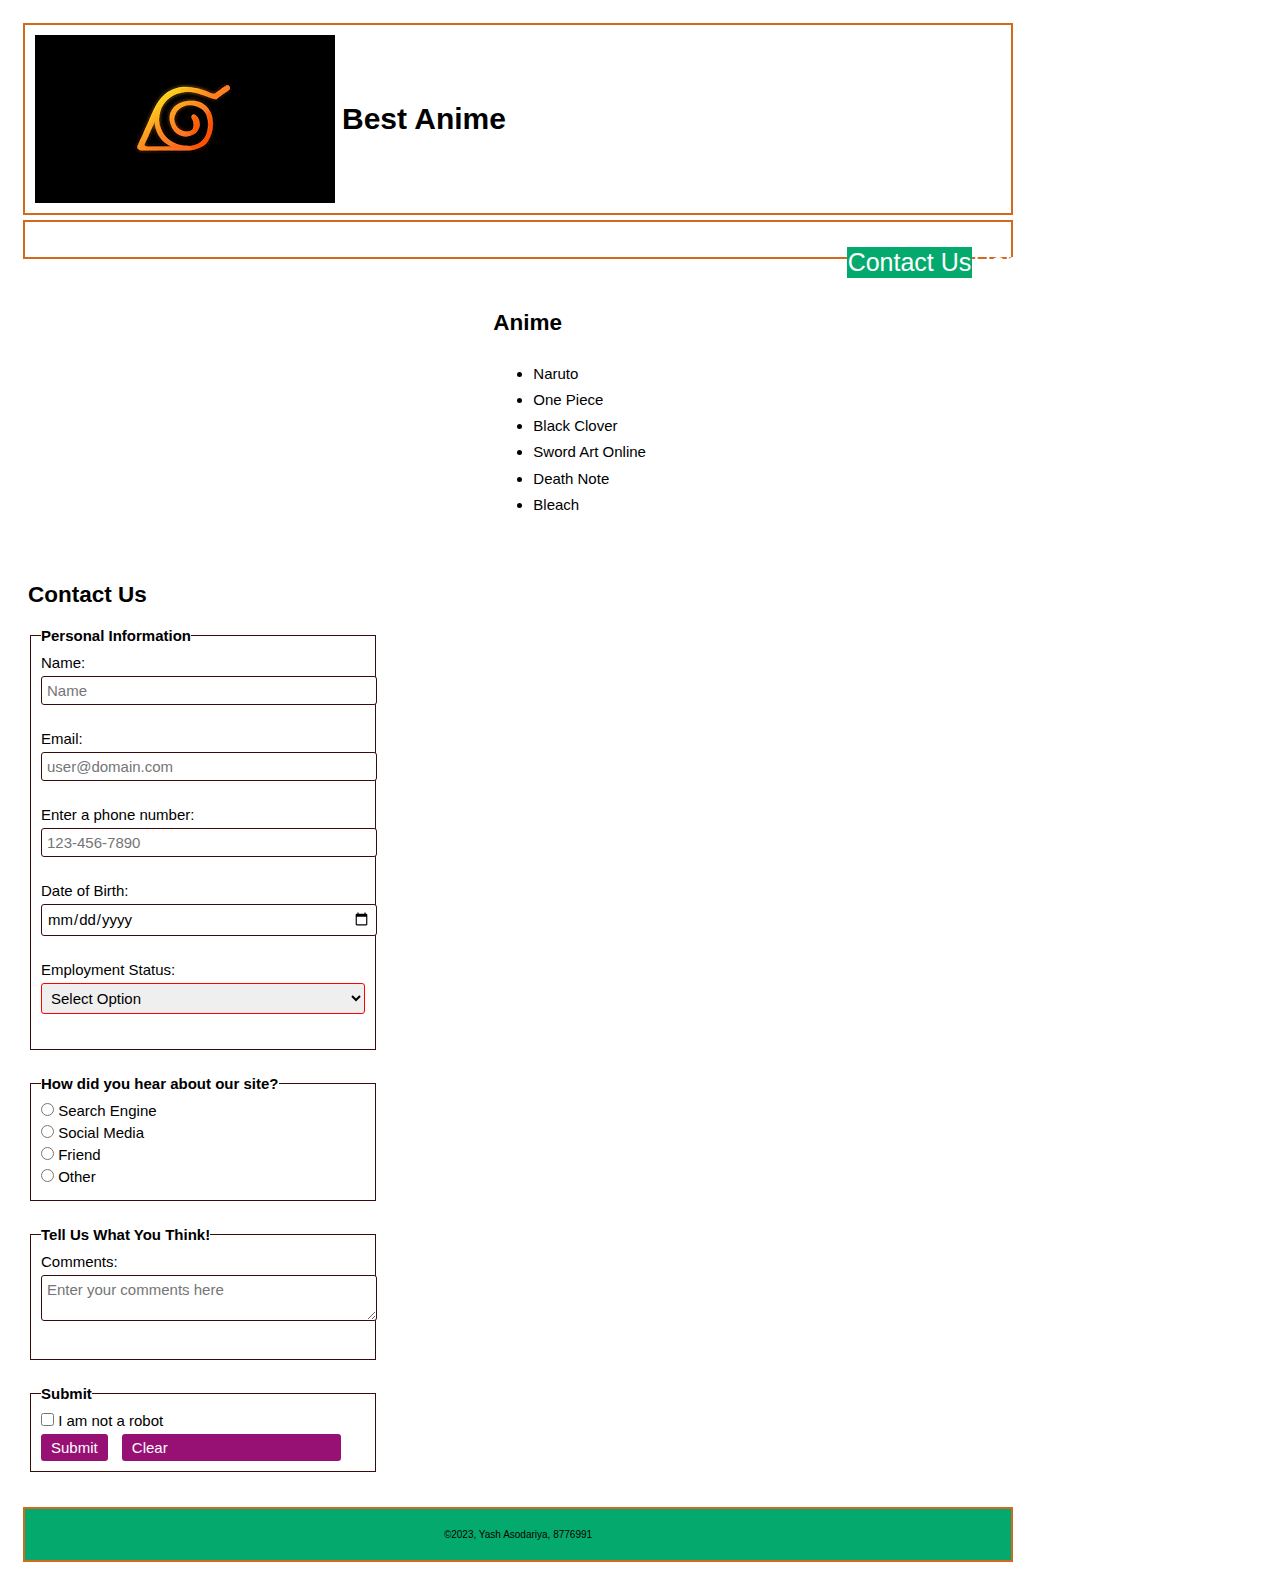
<file: contact.html>
<!--Yash Asodariya-->
<!--Yasodariya6991@conestogac.on.ca-->

<!DOCTYPE html>
<html lang="en"> 

<head>
    <meta charset="UTF-8">
    <meta name="viewport" conetent="width=device-width, initial-scale=1.0">
    <link rel="stylesheet" href="normalize/normalize.css">
    <link rel="stylesheet" href="css/contact.css">
    <title>Anime</title>
</head>

<body>
    <header>
        <img id="logo" src="images/logo.png" alt="Anime">
        <h1>Best Anime</h1>
    </header>

    <nav role="navigation">
        <!--<div class="navbar">
            <a href="main.html">Home</a>
            <a href="">Contact Us</a>
        </div>-->
        <ul class="navbar">
            <li><a href="index.html">Home</a></li>
            <li><a class="active" href="">Contact Us</a></li>
        </ul>
    </nav>

    <aside>
        <h2>Anime</h2>
        <ul>
            <li>Naruto</li>
            <li>One Piece</li>
            <li>Black Clover</li>
            <li>Sword Art Online</li>
            <li>Death Note</li>
            <li>Bleach</li>
        </ul>
    </aside>

    <main>
        <h2>Contact Us</h2>
        <form action="#" method="POST" autocomplete="on">
            <fieldset>
                <legend>Personal Information</legend>
                <div>
                    <label for="Name">Name:</label>
                    <input type="text" id="name" name="Name" placeholder="Name">
                </div>
                <div>
                    <label for="email">Email:</label>
                    <input type="email" id="email" name="email" placeholder="user@domain.com">
                </div>
                <div>
                    <label for="phone">Enter a phone number:</label>
                    <input type="tel" id="phone" name="phone" placeholder="123-456-7890" pattern="[0-9]{3}-[0-9]{3}-[0-9]{4}">
                </div>
                <div>
                    <label for="birthday">Date of Birth:</label>
                    <input type="date" id="birthday" name="birthday">
                </div>
                <div>
                    <label for="employment-status">Employment Status:</label>
                    <select id="employment-status" name="employment-status" required>
                        <option value="" disabled selected>Select Option</option>
                        <option value="student">Student</option>
                        <option value="part-time">Part-time</option>
                        <option value="full-time">Full-time</option>
                        <option value="retired">Retired</option>
                        <option value="not-employed">Not Employed</option>
                        <option value="other">Other</option>
                    </select>
                </div>
            </fieldset>

            <fieldset>
                <legend>How did you hear about our site?</legend>
                <div>
                    <label><input type="radio" name="hear" value="search-engine"> Search Engine</label>
                </div>
                <div>
                    <label><input type="radio" name="hear" value="social-media"> Social Media</label>
                </div>
                <div>
                    <label><input type="radio" name="hear" value="friend"> Friend</label>
                </div>
                <div>
                    <label><input type="radio" name="hear" value="other"> Other</label>
                </div>
            </fieldset>

            <fieldset>
                <legend>Tell Us What You Think!</legend>
                <div>
                  <label for="comments">Comments:</label>
                  <textarea id="comments" name="comments" placeholder="Enter your comments here"></textarea>
                </div>
              </fieldset>
            
              <fieldset>
                <legend>Submit</legend>
                <div>
                  <label><input type="checkbox" name="authenticate" required> I am not a robot</label>
                </div>
                <div>
                  <input type="submit" value="Submit">
                  <input type="clear" value="Clear">
                </div>
              </fieldset>
        </form>
    </main>

    <footer>
        <p>&copy;2023, Yash Asodariya, 8776991</p>
    </footer>
</body>

</html>
</file>
<file: css/contact.css>
body {
    padding: 8px;
    margin: 10px;
    width: 100%;
    max-width: 1000px;
    font: 15px Comic, sans-serif;
}

/* Layout */
header, nav, aside, main, footer {
    display: block;
}

header, nav, footer {
    border: 2px solid chocolate;
    margin: 5px;
    padding: 10px;
}

aside {
    float: right;
    width: 33.33%; /* 1/3 of the page width */
    padding: 10px;
    margin: 10px;
}
  
main {
    float: left;
    width: 66.66%; /* 2/3 of the page width */
    padding: 10px;
    margin-right: 5px;
}

header {
    display: flex;
    align-items: center;
}

header h1 {
    margin-left: 7px;
}

.navbar {
    width: 100%;
    list-style: none;
}
  
  /* Navbar links */
  .navbar a {
    float: right;
    text-align: center;
    padding: 1px;
    color: white;
    text-decoration: none;
    font-size: 25px;
  }
  
  /* Navbar links on mouse-over */
  .navbar a:hover {
    background-color: #000;
  }
  
  /* Current/active navbar link */
  .active {
    background-color: #04AA6D;
  }
  
aside {
    display: right;
    list-style: none;
    line-height: 1.75;
}

form {
    max-width: 350px;
    margin: 2 auto;
    font-family: Arial, sans-serif;
  }
  
  fieldset {
    margin-bottom: 25px;
    border: 1px solid #3a0d0d;
    padding: 10px;
  }
  
  legend {
    font-weight: bold;
  }
  
  label {
    display: block;
    margin-bottom: 5px;
  }
  
  input[type="text"],
  input[type="email"],
  input[type="tel"],
  input[type="date"],
  select,
  textarea {
    width: 100%;
    padding: 5px;
    margin-bottom: 25px;
    border: 1px solid #3a0d0d;
    border-radius: 3px;
  }
  
  input[type="submit"],
  input[type="clear"] {
    padding: 5px 10px;
    margin-right: 10px;
    border: none;
    border-radius: 3px;
    background-color: #971175;
    color: #fff;
    cursor: pointer;
  }
  
  input[type="submit"]:hover,
  input[type="clear"]:hover {
    background-color: #3a0d0d;
  }
  
  textarea {
    resize: vertical;
  }
  
  input:required:invalid,
  select:required:invalid {
    border-color: red;
  }
  
  input:required:valid,
  select:required:valid {
    border-color: #ccc;
  }
  
  input:focus,
  textarea:focus {
    outline: none;
    border-color: #224513;
  }

  footer {
    clear: both;
    font-size: 10px;
    text-align: center;
    background-color: #04AA6D;
}
</file>
